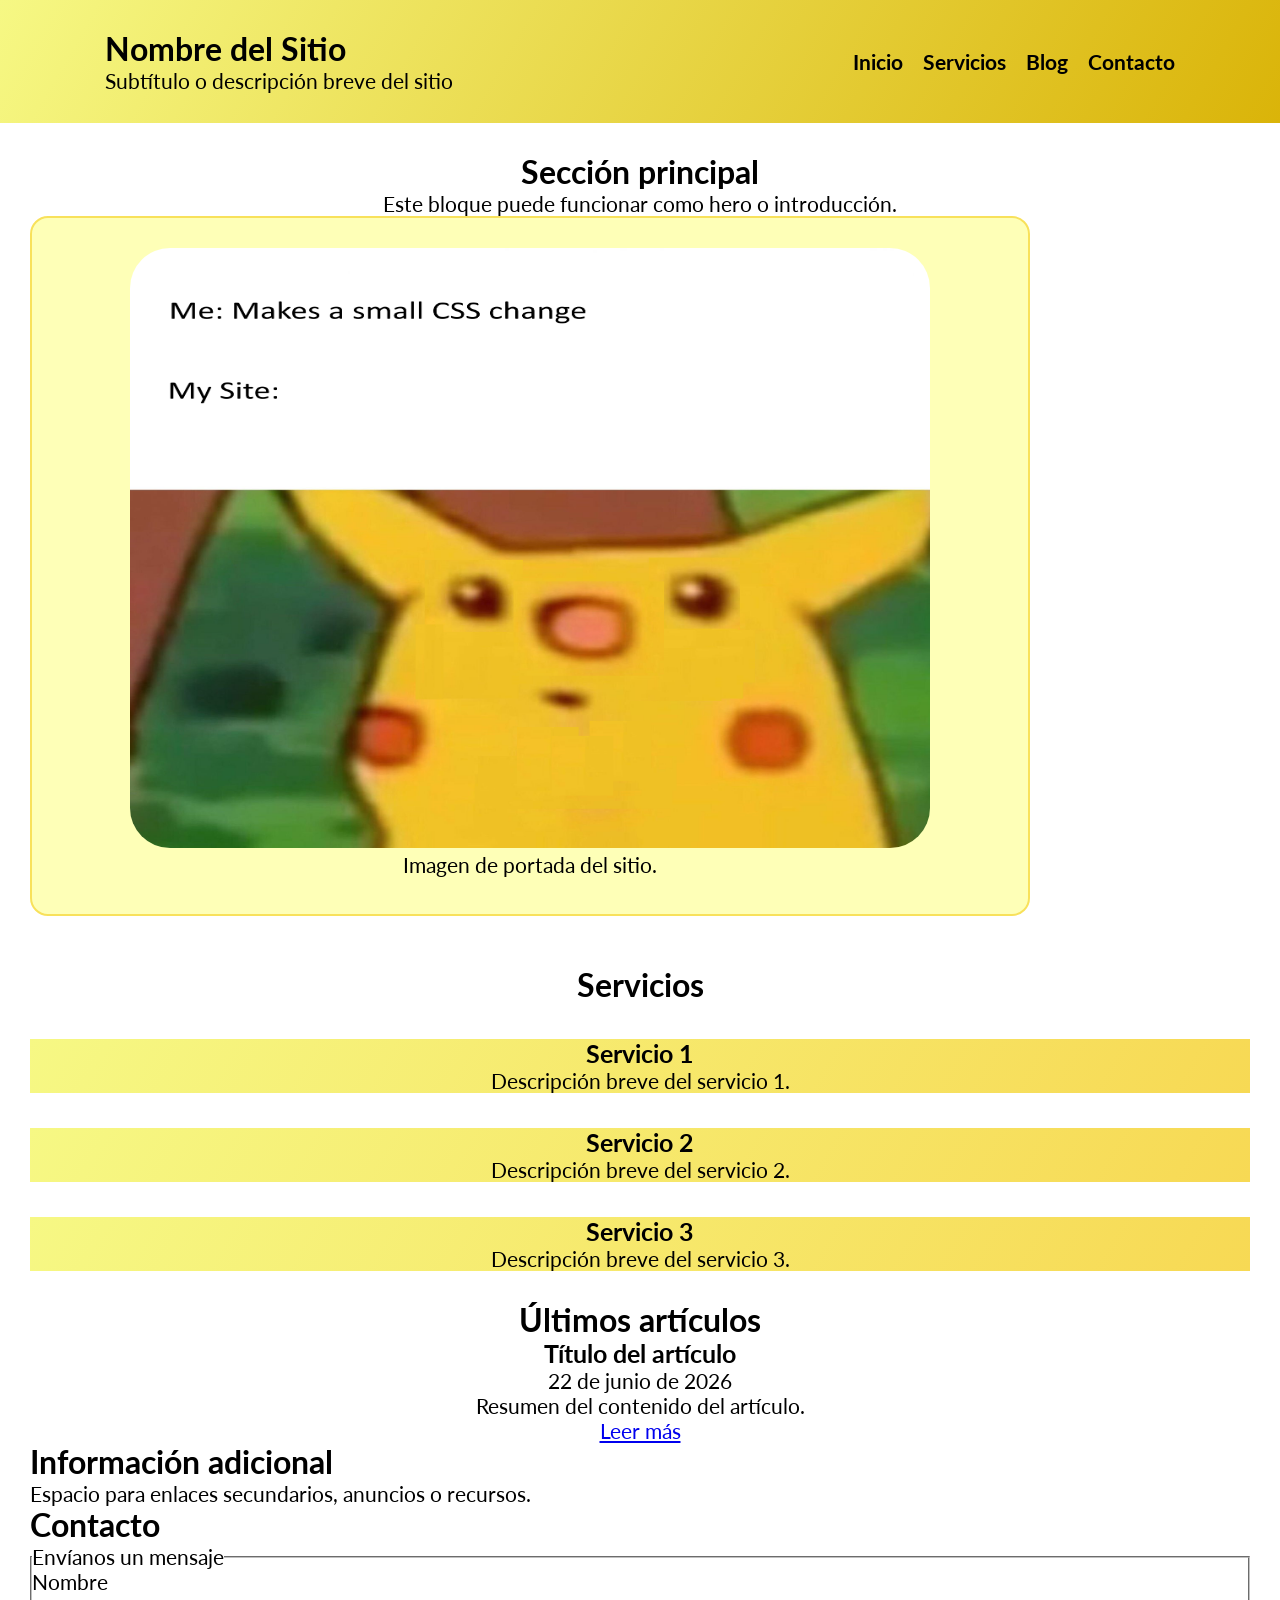
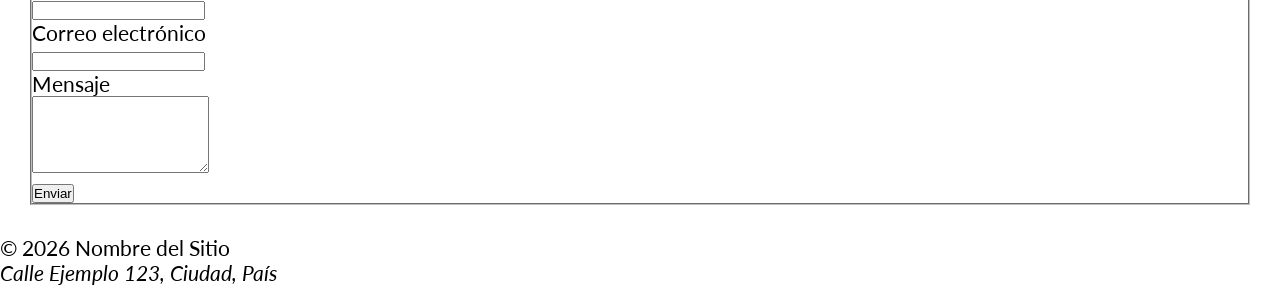
<file: Parcial 2/Participaciones/Paricipacion 1/index.html>
<!doctype html>
<html lang="es">
<head>
  <meta charset="utf-8">
  <meta name="viewport" content="width=device-width, initial-scale=1">
  <link rel="stylesheet" href="assets/css/styles.css">
  <link rel="preconnect" href="https://fonts.googleapis.com">
  <link rel="preconnect" href="https://fonts.gstatic.com" crossorigin>
  <link href="https://fonts.googleapis.com/css2?family=Lato:ital,wght@0,100;0,300;0,400;0,700;0,900;1,100;1,300;1,400;1,700;1,900&display=swap" rel="stylesheet">
  <title>Actividad CSS - Estructura Semántica</title>
</head>
<body>
  <header>
    <nav aria-label="Navegación principal" class="navbar">
      <div class="hero">
      <h1>Nombre del Sitio</h1>
      <p>Subtítulo o descripción breve del sitio</p>
      </div>
      <ul class="nav-links">
        <li><a href="#inicio">Inicio</a></li>
        <li><a href="#servicios">Servicios</a></li>
        <li><a href="#blog">Blog</a></li>
        <li><a href="#contacto">Contacto</a></li>
      </ul>
    </nav>
  </header>

  <main>
    <section id="inicio" aria-labelledby="titulo-inicio" class="inicio">
      <h2 id="titulo-inicio">Sección principal</h2>
      <p>
        Este bloque puede funcionar como hero o introducción.
      </p>
      <figure class="tarjeta">
        <img src="assets/img/hero-principal.png" alt="Imagen principal de ejemplo para la actividad" width="800" height="600">
        <figcaption>Imagen de portada del sitio.</figcaption>
      </figure>
    </section>

    <section id="servicios" aria-labelledby="titulo-servicios" class="servicios">
      <h2 id="titulo-servicios">Servicios</h2>

      <article>
        <h3>Servicio 1</h3>
        <p>Descripción breve del servicio 1.</p>
      </article>

      <article>
        <h3>Servicio 2</h3>
        <p>Descripción breve del servicio 2.</p>
      </article>

      <article>
        <h3>Servicio 3</h3>
        <p>Descripción breve del servicio 3.</p>
      </article>
    </section>

    <section id="blog" aria-labelledby="titulo-blog" class="blog">
      <h2 id="titulo-blog">Últimos artículos</h2>

      <article>
        <header>
          <h3>Título del artículo</h3>
          <p>
            <time datetime="2026-06-22">22 de junio de 2026</time>
          </p>
        </header>

        <p>
          Resumen del contenido del artículo.
        </p>

        <footer>
          <a href="#">Leer más</a>
        </footer>
      </article>
    </section>

    <aside aria-labelledby="titulo-aside">
      <h2 id="titulo-aside">Información adicional</h2>
      <p>
        Espacio para enlaces secundarios, anuncios o recursos.
      </p>
    </aside>

    <section id="contacto" aria-labelledby="titulo-contacto">
      <h2 id="titulo-contacto">Contacto</h2>

      <form action="#" method="post">
        <fieldset>
          <legend>Envíanos un mensaje</legend>

          <p>
            <label for="nombre">Nombre</label><br>
            <input id="nombre" name="nombre" type="text" required>
          </p>

          <p>
            <label for="correo">Correo electrónico</label><br>
            <input id="correo" name="correo" type="email" required>
          </p>

          <p>
            <label for="mensaje">Mensaje</label><br>
            <textarea id="mensaje" name="mensaje" rows="5" required></textarea>
          </p>

          <button type="submit">Enviar</button>
        </fieldset>
      </form>
    </section>
  </main>

  <footer>
    <p>&copy; 2026 Nombre del Sitio</p>
    <address>
      Calle Ejemplo 123, Ciudad, País
    </address>
  </footer>
</body>
</html>
</file>
<file: Parcial 2/Participaciones/Paricipacion 1/assets/css/styles.css>
* {
    margin: 0;
    padding: 0;
    box-sizing: border-box;
}

body {
    font-family: "Lato", sans-serif;
    font-size: 21px;
}

main {
    margin: 30px;
}

.navbar {
    display: flex;
    justify-content: center;
    align-items: center;
    gap: 400px;
    padding: 30px 0;
    top: 0;
    left: 0;
    width: 100%;
    background: linear-gradient(300deg, #dab409, #f6f884);
    backdrop-filter: blur(8px);
}

.nav-links {
    display: flex;
    list-style: none;
    color:black;
    font-weight: bold;
    gap: 20px;
}

.nav-links a {
    text-decoration: none;
    color: black;
    font-weight: bold;
}

.nav-links a:hover{
    color: rgb(255, 255, 255);
    font-weight: bold;
}

.inicio {
    text-align: center;
    margin-bottom: 50px;
}


.tarjeta {
    background-color: #feffb7;
    border: 2px solid #f8e15b;
    border-radius: 18px;
    width: 1000px;
    height: 700px;
    padding: 30px;
    align-items: center;
    justify-content: center;
}

.tarjeta img{
    border-radius: 40px;
}

.servicios {
    text-align: center;
}

.servicios article{
    background: linear-gradient(300deg, #f7d954, #f6f884);
    margin-top: 35px;
}

.blog {
    margin-top: 30px;
    text-align: center;

}
</file>
